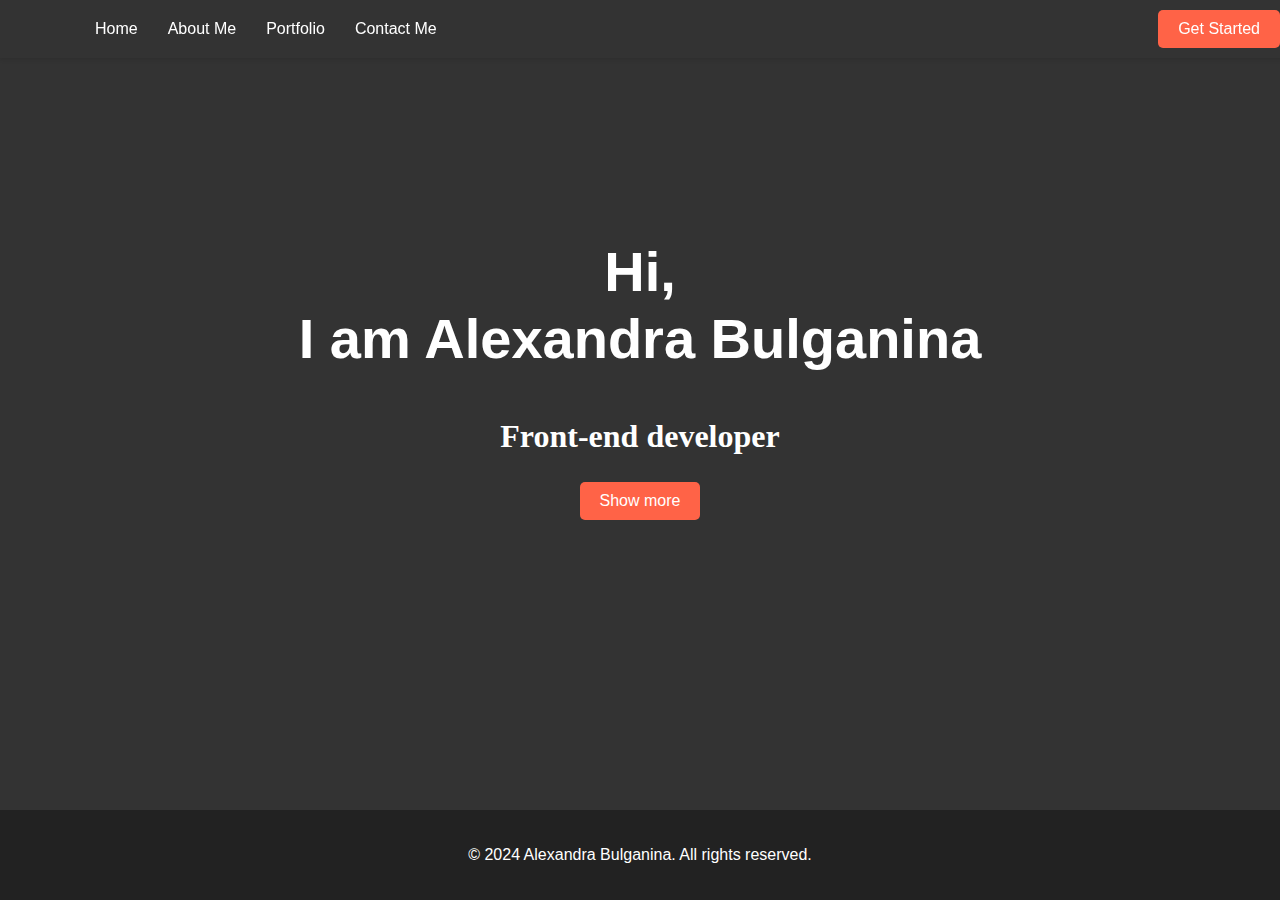
<file: index.html>
<!DOCTYPE html>
<html lang="en">
<head>
    <meta charset="UTF-8">
    <meta name="viewport" content="width=device-width, initial-scale=1.0">
    <title>Portfolio</title>
    <link rel="stylesheet" href="Mywebsite.css">
</head>
<body>
    <header>
        <nav>
            <ul>
                <li><a href="index.html">Home</a></li>
                <li><a href="about.html">About Me</a></li>
                <li><a href="portfolio.html">Portfolio</a></li>
                <li><a href="contact.html">Contact Me</a></li>
            </ul>
            <a href="contact.html" class="btn get-started-btn">Get Started</a>
        </nav>
    </header>
    <main>
        <div class="hero">
            <h1>Hi,<br>I am Alexandra Bulganina<br></h1>
            <h2>Front-end developer</h2>
            <a href="about.html" class="btn">Show more</a>
        </div>
    </main>
    <footer>
        <p>&copy; 2024 Alexandra Bulganina. All rights reserved.</p>
    </footer>
</body>
</html>
</file>
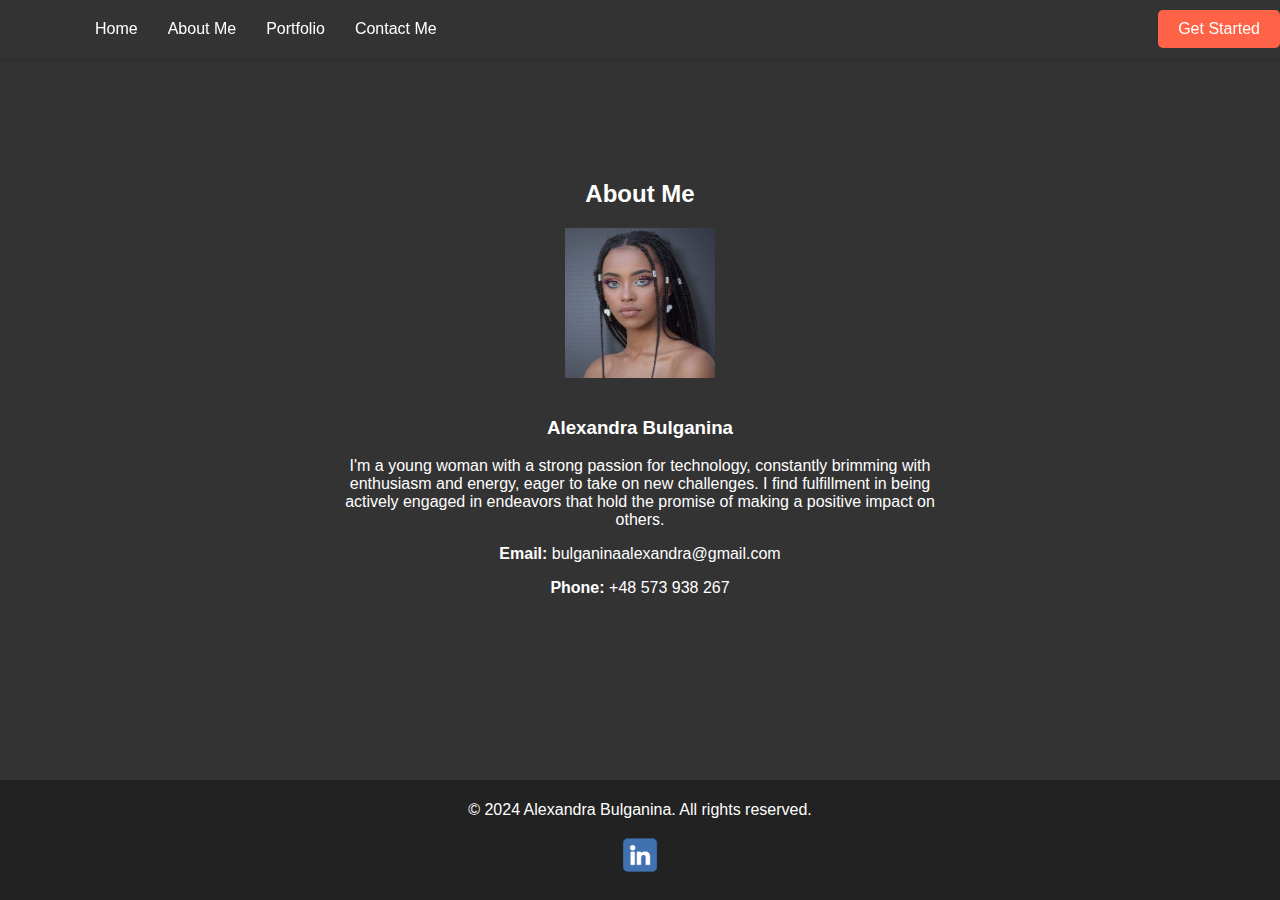
<file: about.html>
<!DOCTYPE html>
<html lang="en">
<head>
    <meta charset="UTF-8">
    <meta name="viewport" content="width=device-width, initial-scale=1.0">
    <title>About</title>
    <link rel="stylesheet" href="about.css">
</head>
<body>
    <header>
        <nav>
            <ul>
                <li><a href="Mywebsite.html">Home</a></li>
                <li><a href="about.html">About Me</a></li>
                <li><a href="portfolio.html">Portfolio</a></li>
                <li><a href="contact.html">Contact Me</a></li>
            </ul>
            <a href="contact.html" class="btn get-started-btn">Get Started</a>
        </nav>
    </header>
    <main>
        <section id="about">
            <h2>About Me</h2>
            <div class="about-container">
                <img src="Me.jpg" alt="Profile Picture">
                <div class="about-text">
                    <h3>Alexandra Bulganina</h3>
                    <p>I'm a young woman with a strong passion for technology, constantly brimming with enthusiasm and energy, eager to take on new challenges. I find fulfillment in being actively engaged in endeavors that hold the promise of making a positive impact on others.</p>
                   
                    <p><strong>Email:</strong> bulganinaalexandra@gmail.com</p>
                    <p><strong>Phone:</strong> +48 573 938 267</p>
                    
                </div>
            </div>
        </section>
    </main>
    <footer>
        <p>&copy; 2024 Alexandra Bulganina. All rights reserved.</p>
        <p><a href="https://www.linkedin.com/in/alexandra-bulganina-ba8b30295/" target="_blank">
            <img src="in.png" alt="LinkedIn" class="social-logo">
        </a></p>
    </footer>
</body>
</html>
</file>
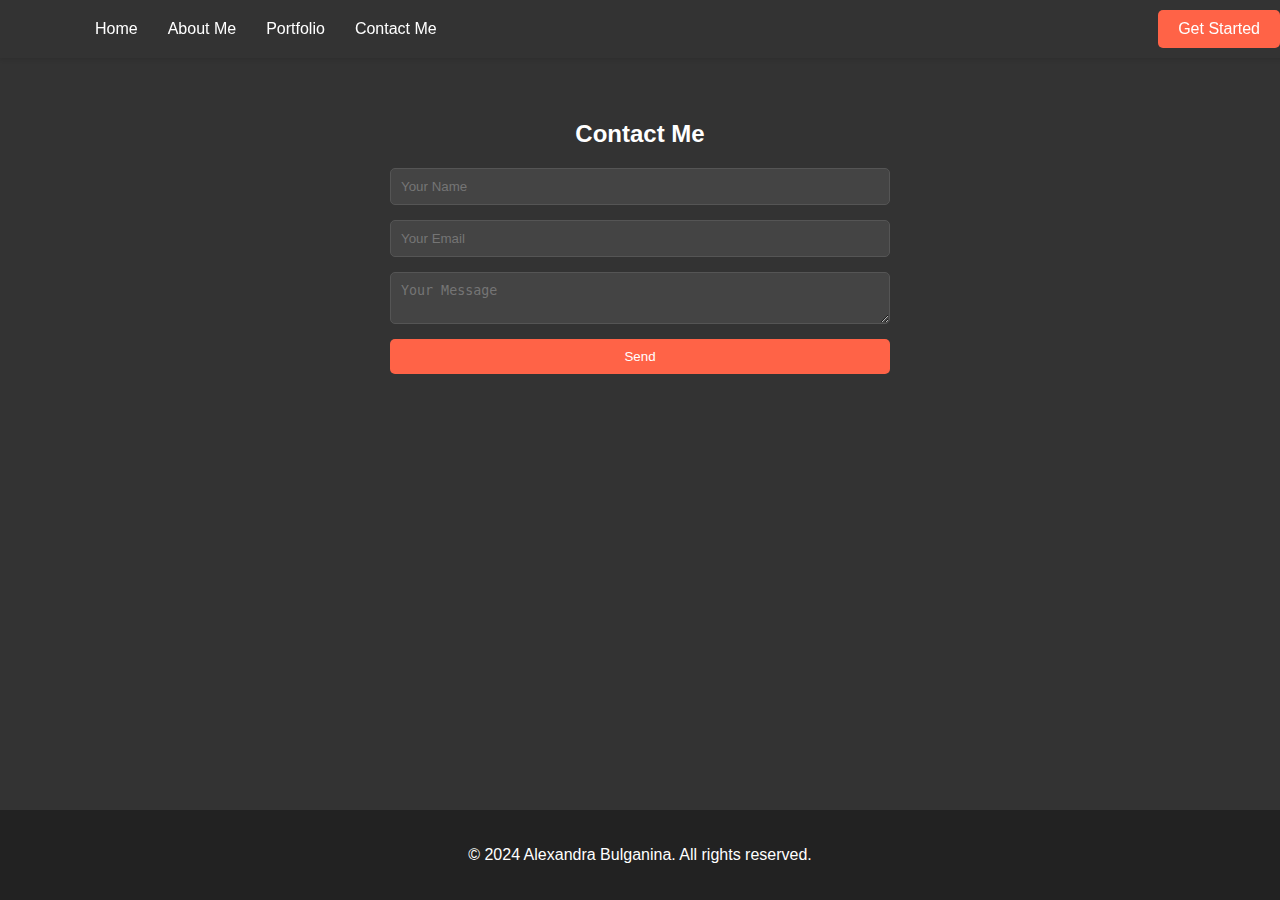
<file: contact.html>
<!DOCTYPE html>
<html lang="en">
<head>
    <meta charset="UTF-8">
    <meta name="viewport" content="width=device-width, initial-scale=1.0">
    <title>Contact page</title>
    <link rel="stylesheet" href="contact.css">
</head>

    
</head>
<body>
    <header>
        <nav>
            <ul>
                <li><a href="index.html">Home</a></li>
                <li><a href="about.html">About Me</a></li>
                <li><a href="portfolio.html">Portfolio</a></li>
                <li><a href="contact.html">Contact Me</a></li>
            </ul>
            <a href="contact.html" class="btn get-started-btn">Get Started</a>
        </nav>
    </header>
    <section id="contact">
        <h2>Contact Me</h2>
        <div class="contact-form">
            <input type="text" placeholder="Your Name">
            <input type="email" placeholder="Your Email">
            <textarea placeholder="Your Message"></textarea>
            <button type="submit">Send</button>
        </div>
    </section>
    <footer>
        <p>&copy; 2024 Alexandra Bulganina. All rights reserved.</p>
    </footer>

</body>
</html>
</file>
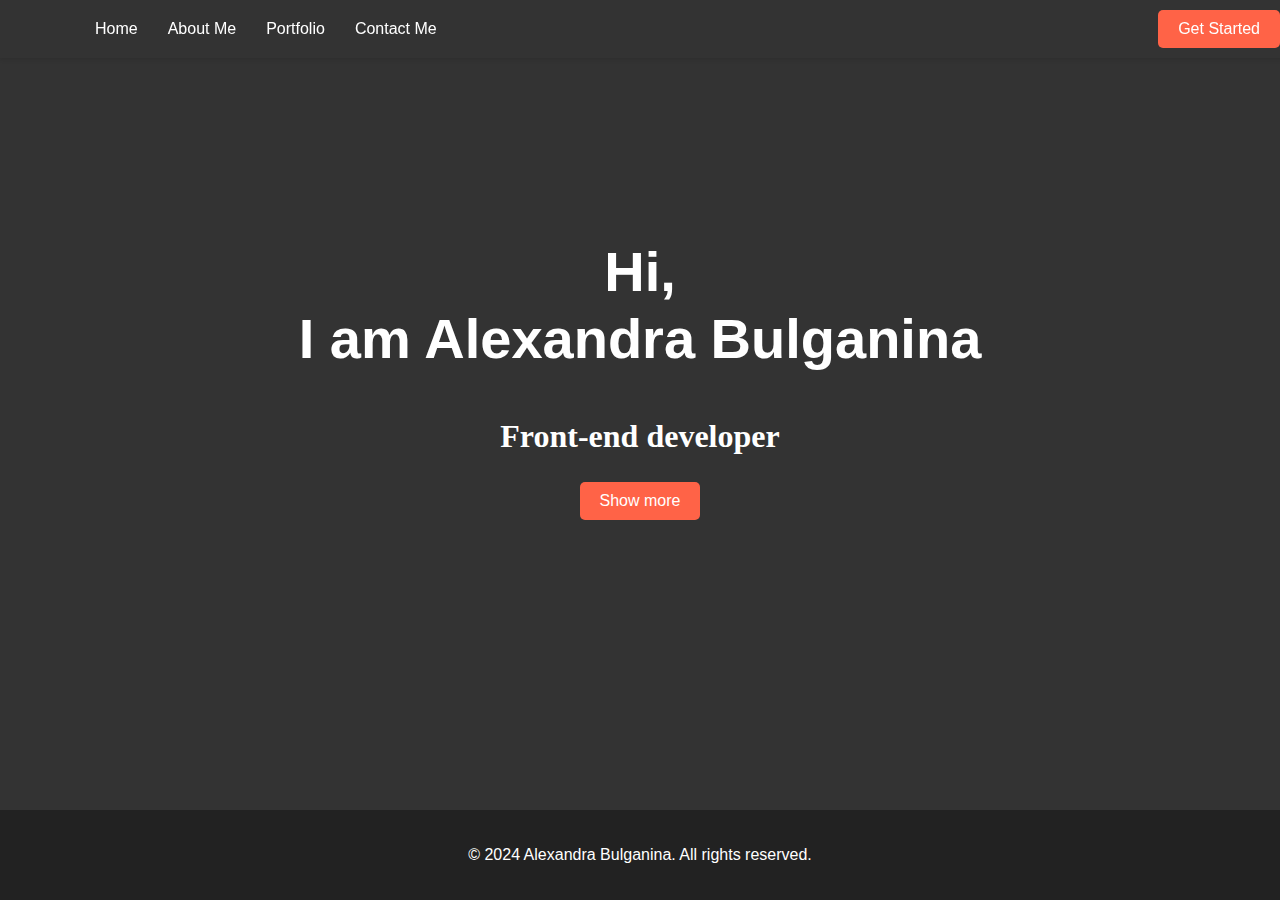
<file: Mywebsite.html>
<!DOCTYPE html>
<html lang="en">
<head>
    <meta charset="UTF-8">
    <meta name="viewport" content="width=device-width, initial-scale=1.0">
    <title>Portfolio</title>
    <link rel="stylesheet" href="Mywebsite.css">
</head>
<body>
    <header>
        <nav>
            <ul>
                <li><a href="Mywebsite.html">Home</a></li>
                <li><a href="about.html">About Me</a></li>
                <li><a href="portfolio.html">Portfolio</a></li>
                <li><a href="contact.html">Contact Me</a></li>
            </ul>
            <a href="contact.html" class="btn get-started-btn">Get Started</a>
        </nav>
    </header>
    <main>
        <div class="hero">
            <h1>Hi,<br>I am Alexandra Bulganina<br></h1>
            <h2>Front-end developer</h2>
            <a href="about.html" class="btn">Show more</a>
        </div>
    </main>
    <footer>
        <p>&copy; 2024 Alexandra Bulganina. All rights reserved.</p>
    </footer>
</body>
</html>
</file>
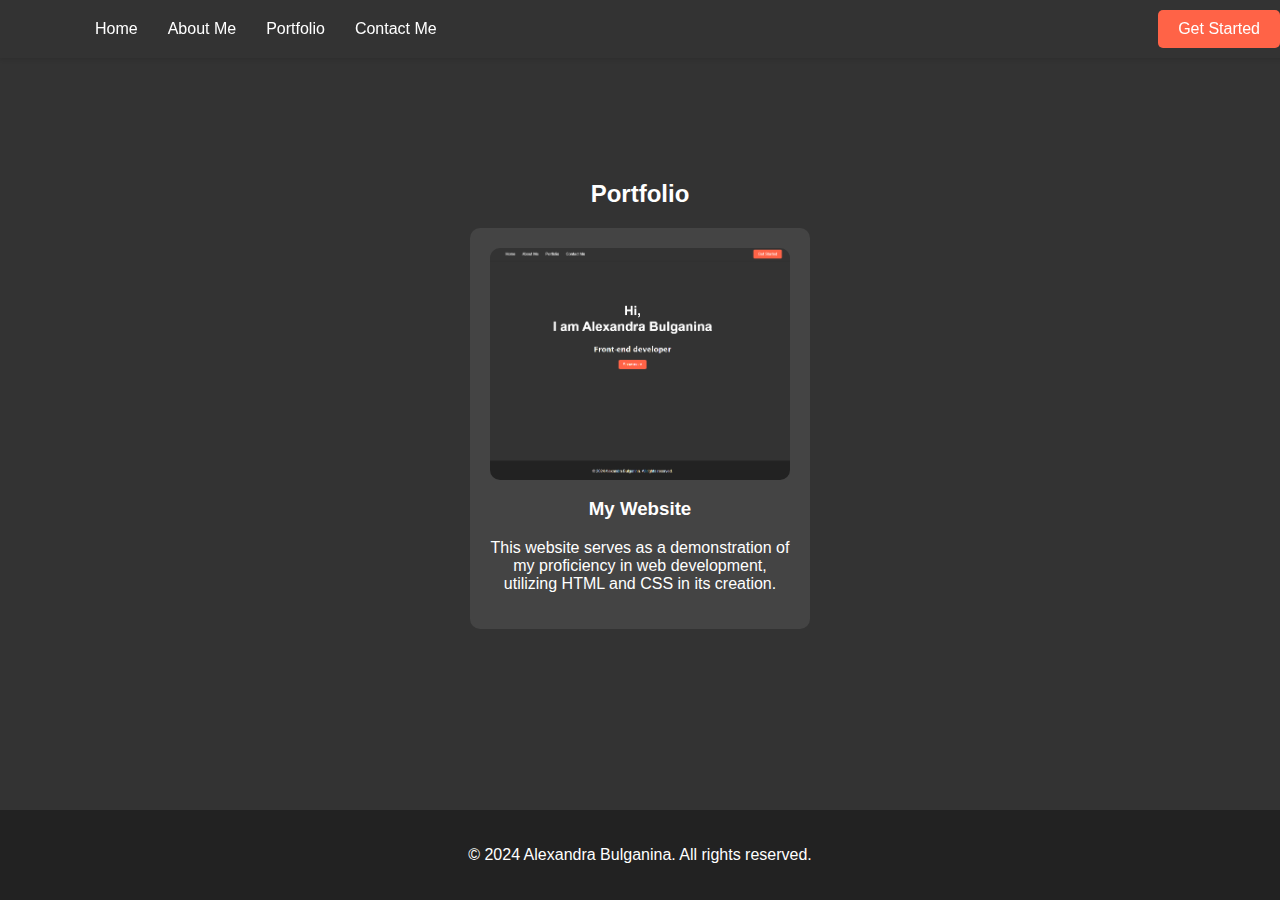
<file: portfolio.html>
<!DOCTYPE html>
<html lang="en">
<head>
    <meta charset="UTF-8">
    <meta name="viewport" content="width=device-width, initial-scale=1.0">
    <title>Portfolio</title>
    <link rel="stylesheet" href="portfolio.css">
</head>
<body>
    <header>
        <nav>
            <ul>
                <li><a href="index.html">Home</a></li>
                <li><a href="about.html">About Me</a></li>
                <li><a href="portfolio.html">Portfolio</a></li>
                <li><a href="contact.html">Contact Me</a></li>
            </ul>
            <a href="contact.html" class="btn get-started-btn">Get Started</a>
        </nav>
    </header>
    <main>
        <section id="portfolio">
            <h2>Portfolio</h2>
            <div class="portfolio-container">
               
                <div class="portfolio-item">
                    <a href="https://9al9.github.io/" target="_blank">
                        <img src="Website.png" alt="Project 1">
                    </a>
                    
                    <h3>My Website</h3>
                    <p>This website serves as a demonstration of my proficiency in web development, utilizing HTML and CSS in its creation.</p>
                </div>
               
            </div>
        </section>
    </main>
    <footer>
        <p>&copy; 2024 Alexandra Bulganina. All rights reserved.</p>
        
    </footer>
</body>
</html>
</file>
<file: Mywebsite.css>
body {
    height: 100%;
    margin: 0;
    padding: 0;
    font-family: Arial, sans-serif;
    color: #ffffff;
    background-color: #333333;
    display: flex;
    flex-direction: column;
}

header {
    position: fixed;
    width: 100%;
    top: 0;
    left: 0;
    z-index: 1000;
    background-color: #333333;
    padding: 10px 40px;
    display: flex;
    justify-content: center;
    box-shadow: 0 2px 4px rgba(0, 0, 0, 0.1);
}

nav {
    display: flex;
    justify-content: space-between;
    align-items: center;
    width: 100%;
    max-width: 1200px;
}

nav .get-started-btn {
    background-color: #ff6347;
    color: #ffffff;
    padding: 10px 20px;
    text-decoration: none;
    border-radius: 5px;
    transition: background-color 0.3s;
}

nav .get-started-btn:hover {
    background-color: #ff4500;
}

nav ul {
    list-style: none;
    display: flex;
    margin: 0;
    padding: 0;
}

nav ul li {
    margin: 0 15px;
}

nav ul li a {
    color: #ffffff;
    text-decoration: none;
    transition: color 0.3s;
}

nav ul li a:hover {
    color: #ff6347;
}

main {
    flex: 1;
    display: flex;
    flex-direction: column;
    align-items: center;
    justify-content: center;
    padding-top: 200px;
}

.hero {
    display: flex;
    flex-direction: column;
    justify-content: center;
    align-items: center;
    height: 100%;
    width: 100%;
    background: #333333;
    text-align: center;
}

.hero h1 {
    font-size: 56px;
    line-height: 1.2;
    margin-bottom: 20px;
    animation: fadeInDown 2s ease-in-out;
}

.hero h2 {
    font-size: 32px;
    animation: fadeInDown 2s ease-in-out;
    font-family: 'Lucida Sans';
}

.hero .btn {
    background-color: #ff6347;
    color: #ffffff;
    padding: 10px 20px;
    text-decoration: none;
    border-radius: 5px;
    transition: background-color 0.3s;
    animation: fadeInUp 2s ease-in-out;
}

.hero .btn:hover {
    background-color: #ff4500;
}

@keyframes fadeInDown {
    from {
        opacity: 0;
        transform: translateY(-50px);
    }
    to {
        opacity: 1;
        transform: translateY(0);
    }
}

@keyframes fadeInUp {
    from {
        opacity: 0;
        transform: translateY(50px);
    }
    to {
        opacity: 1;
        transform: translateY(0);
    }
}

footer {
    padding: 20px 0;
    text-align: center;
    background-color: #222222; 
        position:fixed;
        bottom:0;
        width:100%;

}
</file>
<file: about.css>
body {
    height: 100%;
    margin: 0;
    padding: 0;
    font-family: Arial, sans-serif;
    color: #ffffff;
    background-color: #333333;
    display: flex;
    flex-direction: column;
}

header {
    position: fixed;
    width: 100%;
    top: 0;
    left: 0;
    z-index: 1000;
    background-color: #333333;
    padding: 10px 40px;
    display: flex;
    justify-content: center;
    box-shadow: 0 2px 4px rgba(0, 0, 0, 0.1);
}

nav {
    display: flex;
    justify-content: space-between;
    align-items: center;
    width: 100%;
    max-width: 1200px;
}

nav .get-started-btn {
    background-color: #ff6347;
    color: #ffffff;
    padding: 10px 20px;
    text-decoration: none;
    border-radius: 5px;
    transition: background-color 0.3s;
}

nav .get-started-btn:hover {
    background-color: #ff4500;
}

nav ul {
    list-style: none;
    display: flex;
    margin: 0;
    padding: 0;
}

nav ul li {
    margin: 0 15px;
}

nav ul li a {
    color: #ffffff;
    text-decoration: none;
    transition: color 0.3s;
}

nav ul li a:hover {
    color: #ff6347;
}

main {
    flex: 1;
    display: flex;
    flex-direction: column;
    align-items: center;
    justify-content: center;
    padding-top: 60px; 
}

.hero {
    display: flex;
    flex-direction: column;
    justify-content: center;
    align-items: center;
    height: 100%;
    width: 100%;
    background: #333333;
    text-align: center;
}

.hero h1 {
    font-size: 56px;
    line-height: 1.2;
    margin-bottom: 20px;
    animation: fadeInDown 2s ease-in-out;
}

.hero h2 {
    font-size: 32px;
    animation: fadeInDown 2s ease-in-out;
    font-family: 'Lucida Sans';
}

.hero .btn {
    background-color: #ff6347;
    color: #ffffff;
    padding: 10px 20px;
    text-decoration: none;
    border-radius: 5px;
    transition: background-color 0.3s;
    animation: fadeInUp 2s ease-in-out;
}

.hero .btn:hover {
    background-color: #ff4500;
}

@keyframes fadeInDown {
    from {
        opacity: 0;
        transform: translateY(-50px);
    }
    to {
        opacity: 1;
        transform: translateY(0);
    }
}

@keyframes fadeInUp {
    from {
        opacity: 0;
        transform: translateY(50px);
    }
    to {
        opacity: 1;
        transform: translateY(0);
    }
}

section {
    padding: 100px 20px; 
    text-align: center;
}

.about-container {
    display: flex;
    flex-direction: column;
    align-items: center;
    gap: 20px;
    animation: fadeInUp 2s ease-in-out; 
}

.about-container img {
    width: 150px;
    height: 150px;
   
}

.about-container .about-text {
    max-width: 600px;
}
footer {
    padding: 5px 0;
    text-align: center;
    background-color: #222222; 
        position:fixed;
        bottom:0;
        width:100%;
}
.social-logo
 {
   
    width: 40px;
    height: auto;
    transition: transform 0.3s ease;
}

.social-logo:hover 
{
    transform: scale(1.1);
}
</file>
<file: contact.css>
body {
    height: 100%;
    margin: 0;
    padding: 0;
    font-family: Arial, sans-serif;
    color: #ffffff;
    background-color: #333333;
    display: flex;
    flex-direction: column;
}

header {
    position: fixed;
    width: 100%;
    top: 0;
    left: 0;
    z-index: 1000;
    background-color: #333333;
    padding: 10px 40px;
    display: flex;
    justify-content: center;
    box-shadow: 0 2px 4px rgba(0, 0, 0, 0.1);
}

nav {
    display: flex;
    justify-content: space-between;
    align-items: center;
    width: 100%;
    max-width: 1200px;
}

nav .get-started-btn {
    background-color: #ff6347;
    color: #ffffff;
    padding: 10px 20px;
    text-decoration: none;
    border-radius: 5px;
    transition: background-color 0.3s;
}

nav .get-started-btn:hover {
    background-color: #ff4500;
}

nav ul {
    list-style: none;
    display: flex;
    margin: 0;
    padding: 0;
}

nav ul li {
    margin: 0 15px;
}

nav ul li a {
    color: #ffffff;
    text-decoration: none;
    transition: color 0.3s;
}

nav ul li a:hover {
    color: #ff6347;
}

main {
    flex: 1;
    display: flex;
    flex-direction: column;
    align-items: center;
    justify-content: center;
    padding-top: 60px; 
}

.hero {
    display: flex;
    flex-direction: column;
    justify-content: center;
    align-items: center;
    height: 100%;
    width: 100%;
    background: #333333;
    text-align: center;
}

.hero h1 {
    font-size: 56px;
    line-height: 1.2;
    margin-bottom: 20px;
    animation: fadeInDown 2s ease-in-out;
}

.hero h2 {
    font-size: 32px;
    animation: fadeInDown 2s ease-in-out;
    font-family: 'Lucida Sans';
}

.hero .btn {
    background-color: #ff6347;
    color: #ffffff;
    padding: 10px 20px;
    text-decoration: none;
    border-radius: 5px;
    transition: background-color 0.3s;
    animation: fadeInUp 2s ease-in-out;
}

.hero .btn:hover {
    background-color: #ff4500;
}

@keyframes fadeInDown {
    from {
        opacity: 0;
        transform: translateY(-50px);
    }
    to {
        opacity: 1;
        transform: translateY(0);
    }
}

@keyframes fadeInUp {
    from {
        opacity: 0;
        transform: translateY(50px);
    }
    to {
        opacity: 1;
        transform: translateY(0);
    }
}

section {
    padding: 100px 0 50px;
    text-align: center;
    background-color: #333333;
}

.contact-form {
    display: flex;
    flex-direction: column;
    gap: 15px;
    max-width: 500px;
    margin: 0 auto;
}

.contact-form input, .contact-form textarea {
    padding: 10px;
    border: 1px solid #555555;
    border-radius: 5px;
    background-color: #444444;
    color: #ffffff;
    animation: fadeInUp 2s ease-in-out;

}

.contact-form button {
    background-color: #ff6347;
    color: #ffffff;
    padding: 10px 20px;
    border: none;
    border-radius: 5px;
    cursor: pointer;
    transition: background-color 0.3s;
    animation: fadeInUp 2s ease-in-out;

}

.contact-form button:hover {
    background-color: #ff4500;
}


footer {
    padding: 20px 0;
    text-align: center;
    background-color: #222222; 
        position:fixed;
        bottom:0;
        width:100%;
}
</file>
<file: portfolio.css>
body {
    height: 100%;
    margin: 0;
    padding: 0;
    font-family: Arial, sans-serif;
    color: #ffffff;
    background-color: #333333;
    display: flex;
    flex-direction: column;
}

header {
    position: fixed;
    width: 100%;
    top: 0;
    left: 0;
    z-index: 1000;
    background-color: #333333;
    padding: 10px 40px;
    display: flex;
    justify-content: center;
    box-shadow: 0 2px 4px rgba(0, 0, 0, 0.1);
}

nav {
    display: flex;
    justify-content: space-between;
    align-items: center;
    width: 100%;
    max-width: 1200px;
}

nav .get-started-btn {
    background-color: #ff6347;
    color: #ffffff;
    padding: 10px 20px;
    text-decoration: none;
    border-radius: 5px;
    transition: background-color 0.3s;
}

nav .get-started-btn:hover {
    background-color: #ff4500;
}

nav ul {
    list-style: none;
    display: flex;
    margin: 0;
    padding: 0;
}

nav ul li {
    margin: 0 15px;
}

nav ul li a {
    color: #ffffff;
    text-decoration: none;
    transition: color 0.3s;
}

nav ul li a:hover {
    color: #ff6347;
}
main {
    flex: 1;
    display: flex;
    flex-direction: column;
    align-items: center;
    justify-content: center;
    padding-top: 60px; 
}

.hero {
    display: flex;
    flex-direction: column;
    justify-content: center;
    align-items: center;
    height: 100%;
    width: 100%;
    background: #333333;
    text-align: center;
}

.hero h1 {
    font-size: 56px;
    line-height: 1.2;
    margin-bottom: 20px;
    animation: fadeInDown 2s ease-in-out;
}

.hero h2 {
    font-size: 32px;
    animation: fadeInDown 2s ease-in-out;
    font-family: 'Lucida Sans';
}

.hero .btn {
    background-color: #ff6347;
    color: #ffffff;
    padding: 10px 20px;
    text-decoration: none;
    border-radius: 5px;
    transition: background-color 0.3s;
    animation: fadeInUp 2s ease-in-out;
}

.hero .btn:hover {
    background-color: #ff4500;
}

@keyframes fadeInDown {
    from {
        opacity: 0;
        transform: translateY(-50px);
    }
    to {
        opacity: 1;
        transform: translateY(0);
    }
}

@keyframes fadeInUp {
    from {
        opacity: 0;
        transform: translateY(50px);
    }
    to {
        opacity: 1;
        transform: translateY(0);
    }
}


section {
    padding: 100px 0 50px;
    text-align: center;
    background-color: #333333;
}



.portfolio-container {
    display: flex;
    flex-wrap: wrap;
    justify-content: center;
    gap: 20px;
    animation: fadeInUp 2s ease-in-out; 

}

.portfolio-item {
    background-color: #444444;
    padding: 20px;
    border-radius: 10px;
    max-width: 300px;
}

.portfolio-item img 
{
    width: 100%;
    border-radius: 10px;
}

footer 
{
    padding: 20px 0;
    text-align: center;
    background-color: #222222; 
        position:fixed;
        bottom:0;
        width:100%;
}

.portfolio-item a 
{
    display: block; 
    text-decoration: none;
    color: inherit; 
}

.portfolio-item a img 
{
    border: none; 
    display: block; 
    width: 100%; 
    border-radius: 10px;
    transition: transform 0.3s ease; 
}


.portfolio-item a img:hover
{
    transform: scale(1.05); 
}
</file>
